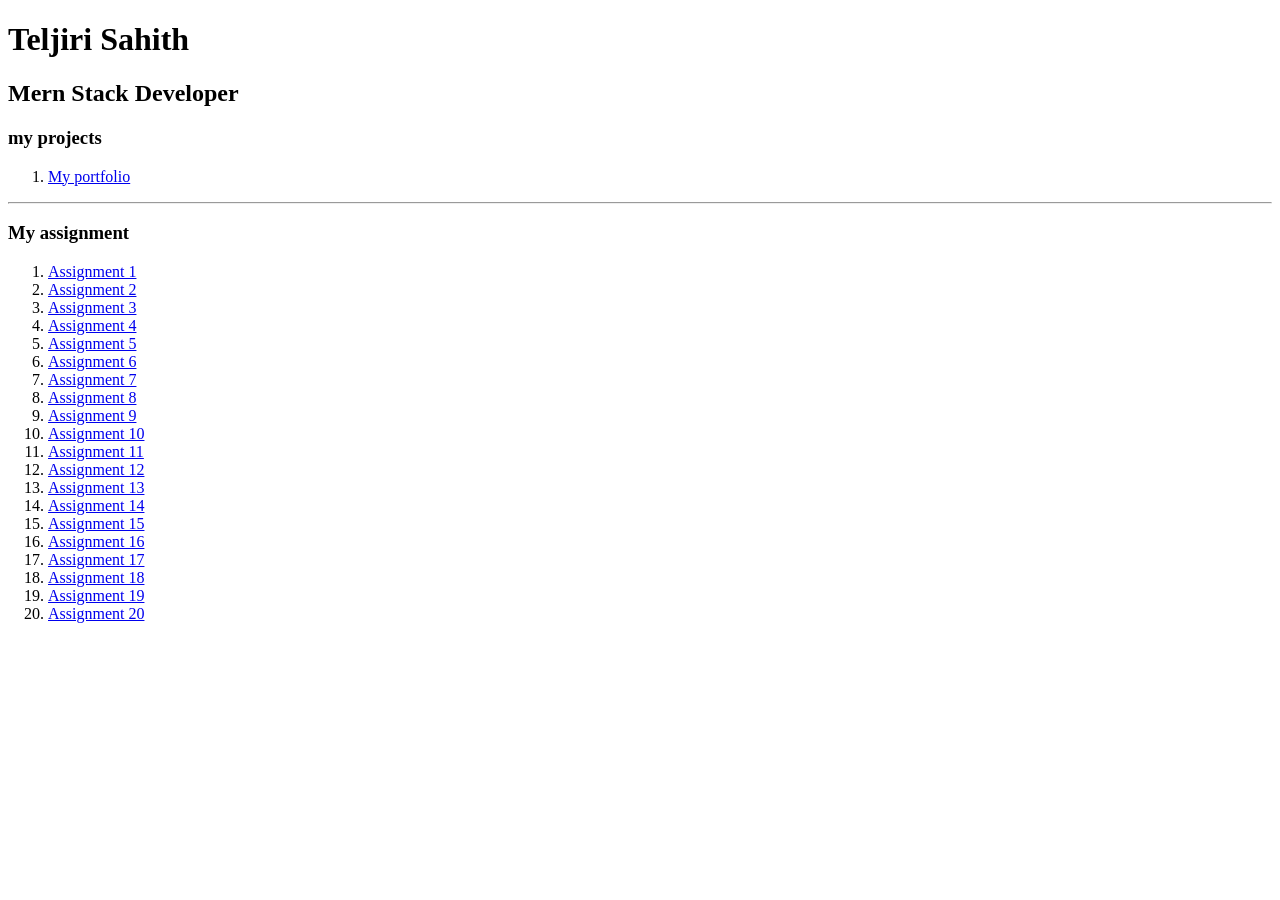
<file: index.html>
<!DOCTYPE html>
<html>
<head>
    <title>My Name</title>
</head>
<body>
        <h1>Teljiri Sahith</h1>
        <h2>Mern Stack Developer</h2>
        <h3>my projects</h3>
        <ol>
            <li><a href="P1">My portfolio</a></li>
        </ol>
        <hr>
        <h3> My assignment</h3>
        <ol>
            <li><a href="A1">Assignment 1</a></li>
            <li><a href="A2">Assignment 2</a></li>
            <li><a href="A3">Assignment 3</a></li>
            <li><a href="A4">Assignment 4</a></li>
            <li><a href="A5">Assignment 5</a></li>
            <li><a href="A6">Assignment 6</a></li>
            <li><a href="A7">Assignment 7</a></li>
            <li><a href="A8">Assignment 8</a></li>
            <li><a href="A9">Assignment 9</a></li>
            <li><a href="A10">Assignment 10</a></li>
            <li><a href="A11">Assignment 11</a></li>
            <li><a href="A12">Assignment 12</a></li>
            <li><a href="A13">Assignment 13</a></li>
            <li><a href="A14">Assignment 14</a></li>
            <li><a href="A15">Assignment 15</a></li>
            <li><a href="A16">Assignment 16</a></li>
            <li><a href="A17">Assignment 17</a></li>
            <li><a href="A18">Assignment 18</a></li>
            <li><a href="A19">Assignment 19</a></li>
            <li><a href="A20">Assignment 20</a></li>

        </ol>
</body>
</html>
</file>
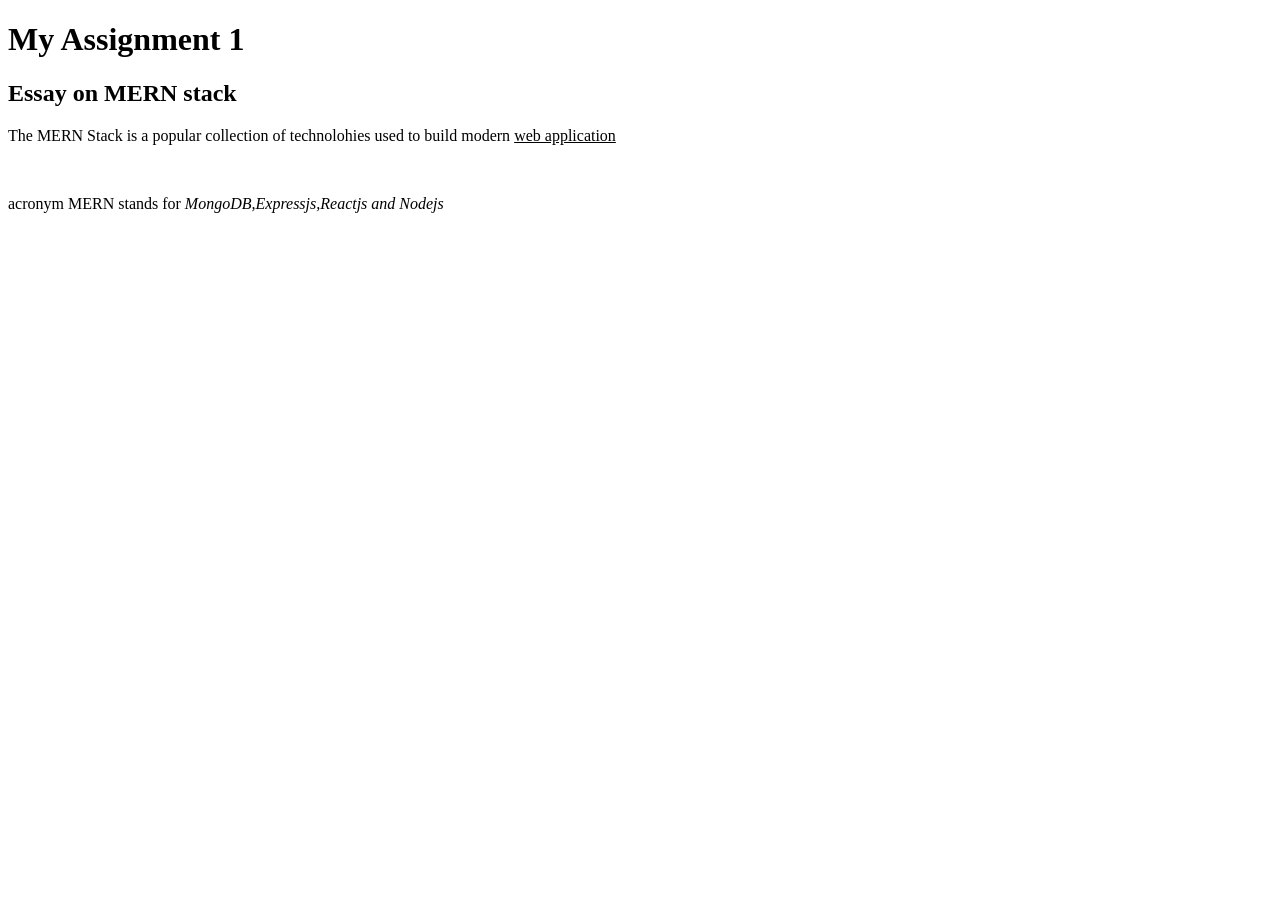
<file: A1/index.html>
<!DOCTYPE html>
<html>
<head>
    <title>My Name</title>
</head>
<body>
    <h1>My Assignment 1</h1>
    <h2 title="MERN= MongoDB,Expressjs,reactjs,nodejs"><b>Essay on MERN stack</b></h2>
    <p>The MERN Stack is a popular collection of technolohies used to build modern <u>web application</u></p><br>
    <p>acronym MERN stands for <em>MongoDB,Expressjs,Reactjs and Nodejs</em></p>
</body>
</html>
</file>
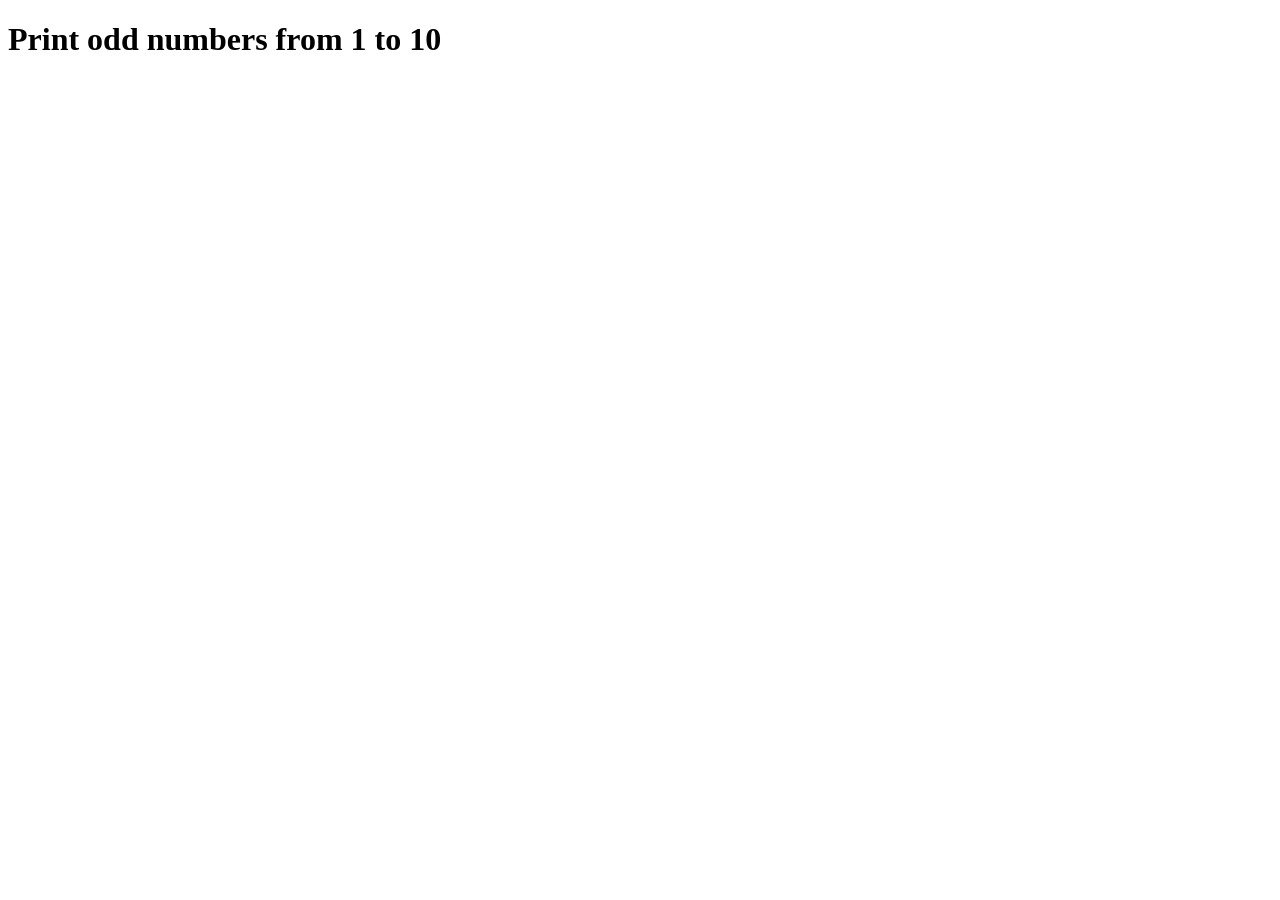
<file: A11/index.html>
<!DOCTYPE html>
<html lang="en">
<head>
    <meta charset="UTF-8">
    <meta name="viewport" content="width=device-width, initial-scale=1.0">
    <title>Document</title>
</head>
<body>
    <h1>
        Print odd numbers from 1 to 10 
    </h1>
    <script src="script.js"></script>
</body>
</html>
</file>
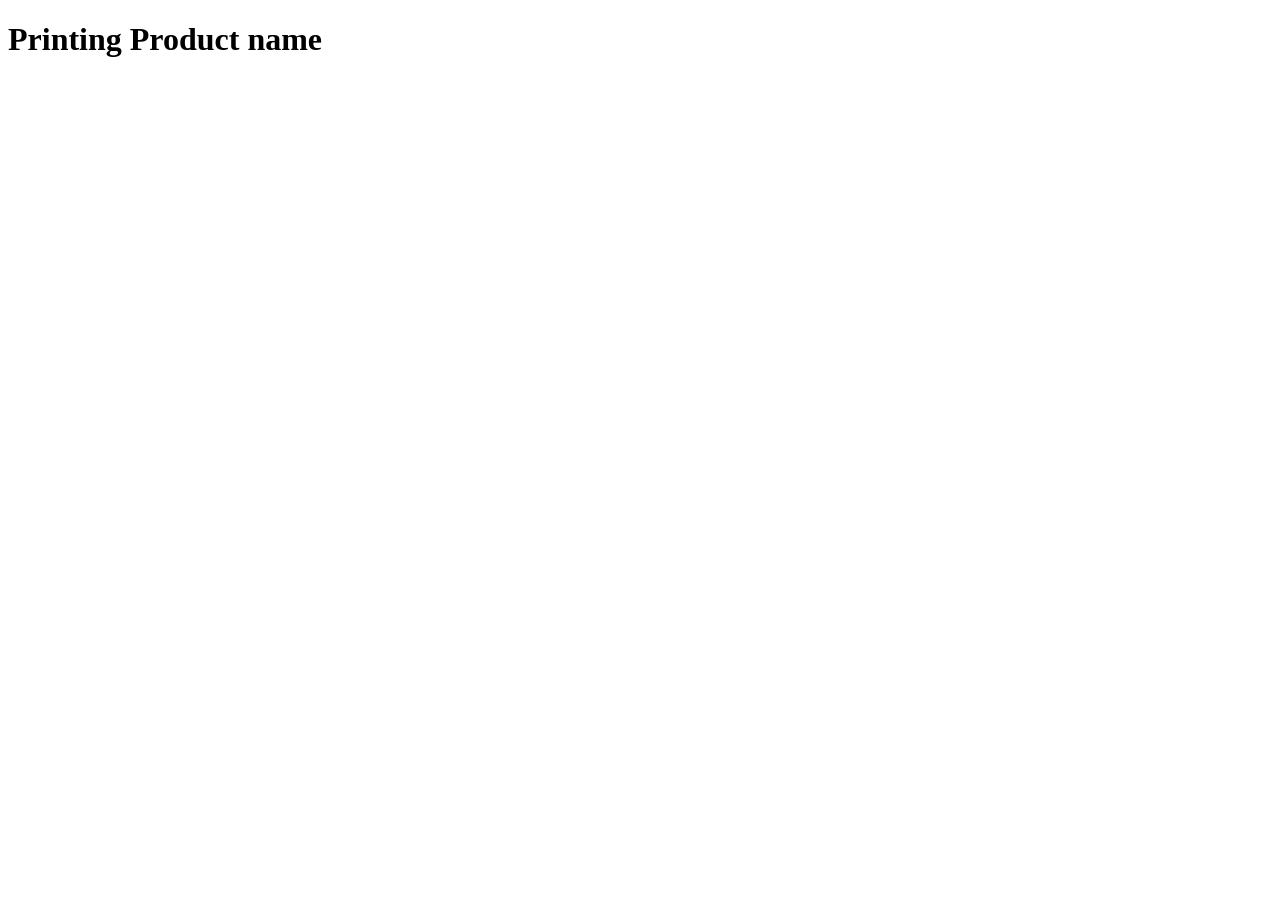
<file: A12/index.html>
<!DOCTYPE html>
<html lang="en">
<head>
    <meta charset="UTF-8">
    <meta name="viewport" content="width=device-width, initial-scale=1.0">
    <title>Document</title>
</head>
<body>
    <h1>
        Printing Product name 
    </h1>
    <script src="script.js"></script>
</body>

</html>
</file>
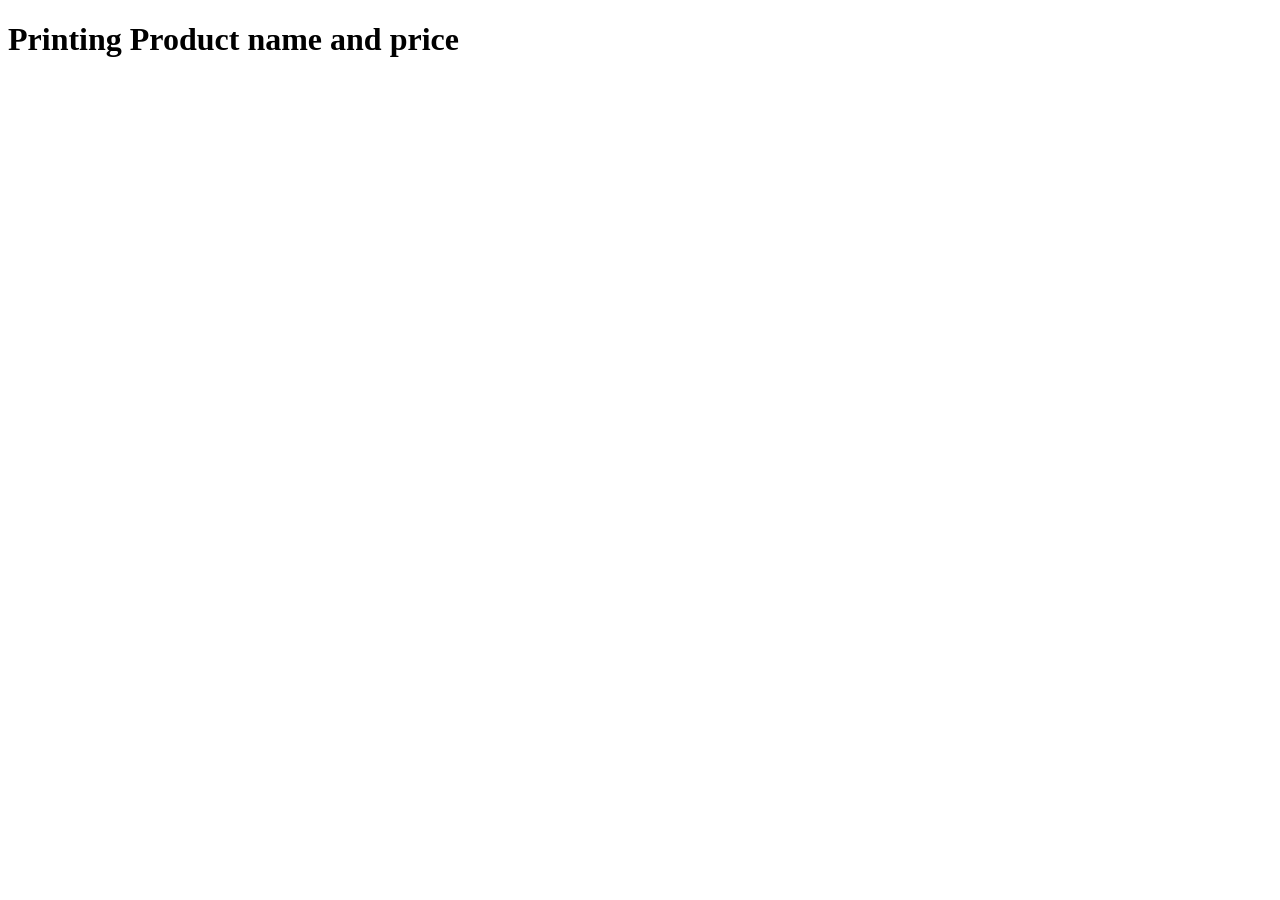
<file: A13/index.html>
<!DOCTYPE html>
<html lang="en">
<head>
    <meta charset="UTF-8">
    <meta name="viewport" content="width=device-width, initial-scale=1.0">
    <title>Document</title>
</head>
<body>
    <h1>
        Printing Product name and price
    </h1>
    <script src="script.js"></script>
</body>
</html>
</file>
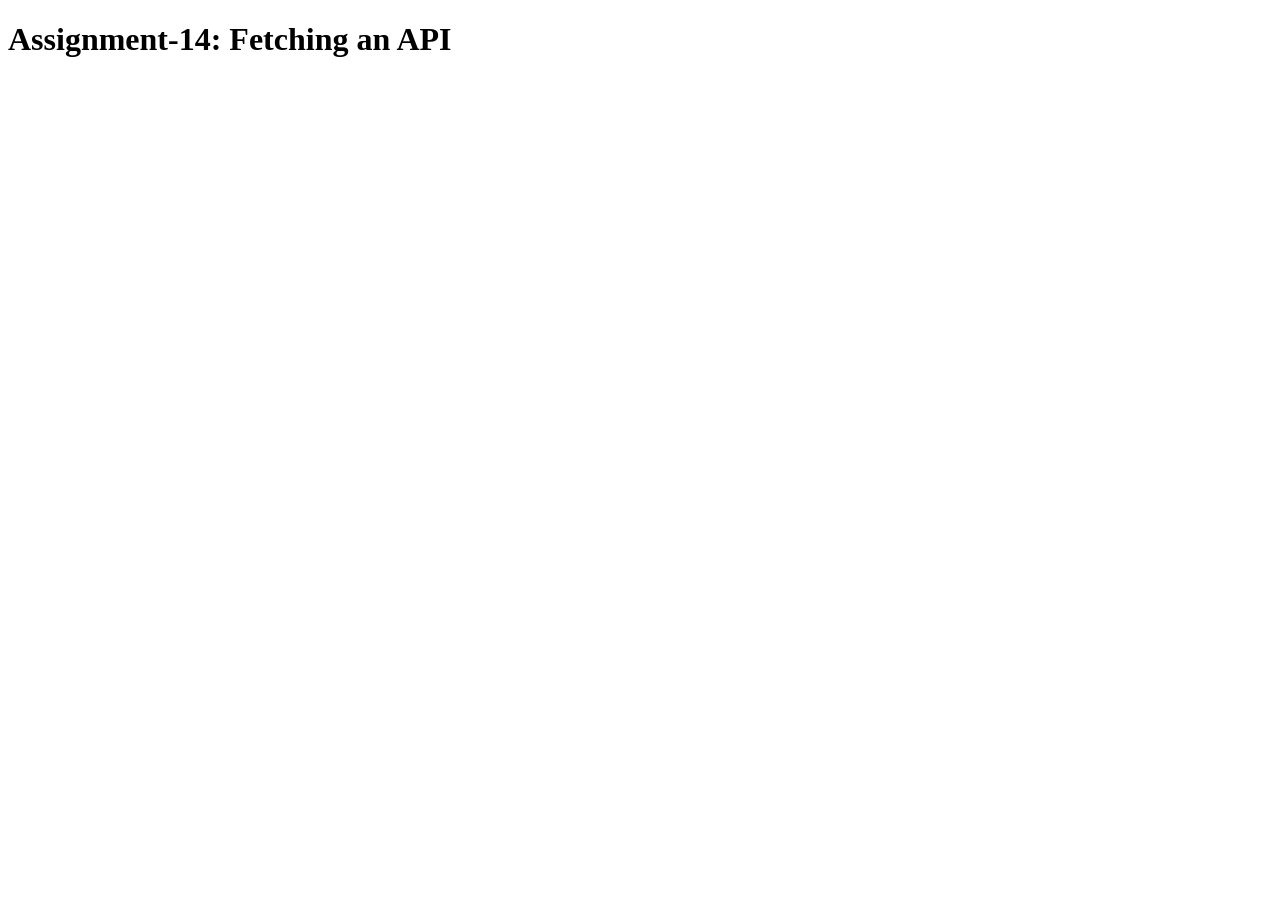
<file: A14/index.html>
<!DOCTYPE html>
<html lang="en">
<head>
    <meta charset="UTF-8">
    <meta name="viewport" content="width=device-width, initial-scale=1.0">
    <title>Document</title>
</head>
<body>
    <h1>Assignment-14: Fetching an API</h1>
    <script src="script.js"></script>
</body>
</html>
</file>
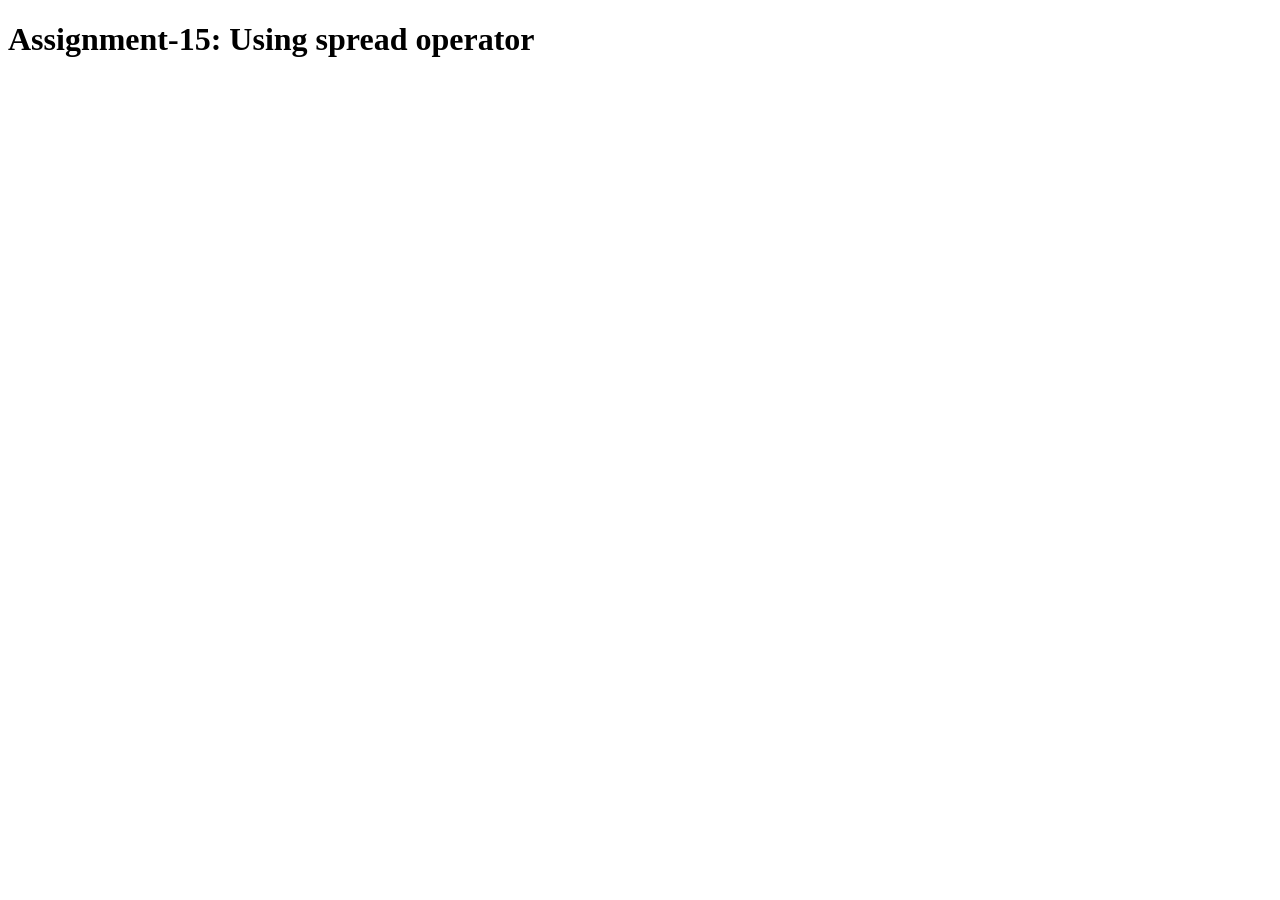
<file: A15/index.html>
<!DOCTYPE html>
<html lang="en">
<head>
    <meta charset="UTF-8">
    <meta name="viewport" content="width=device-width, initial-scale=1.0">
    <title>Document</title>
</head>
<body>
    <h1>Assignment-15: Using spread operator</h1>
    <script src="script.js"></script>
</body>
</html>
</file>
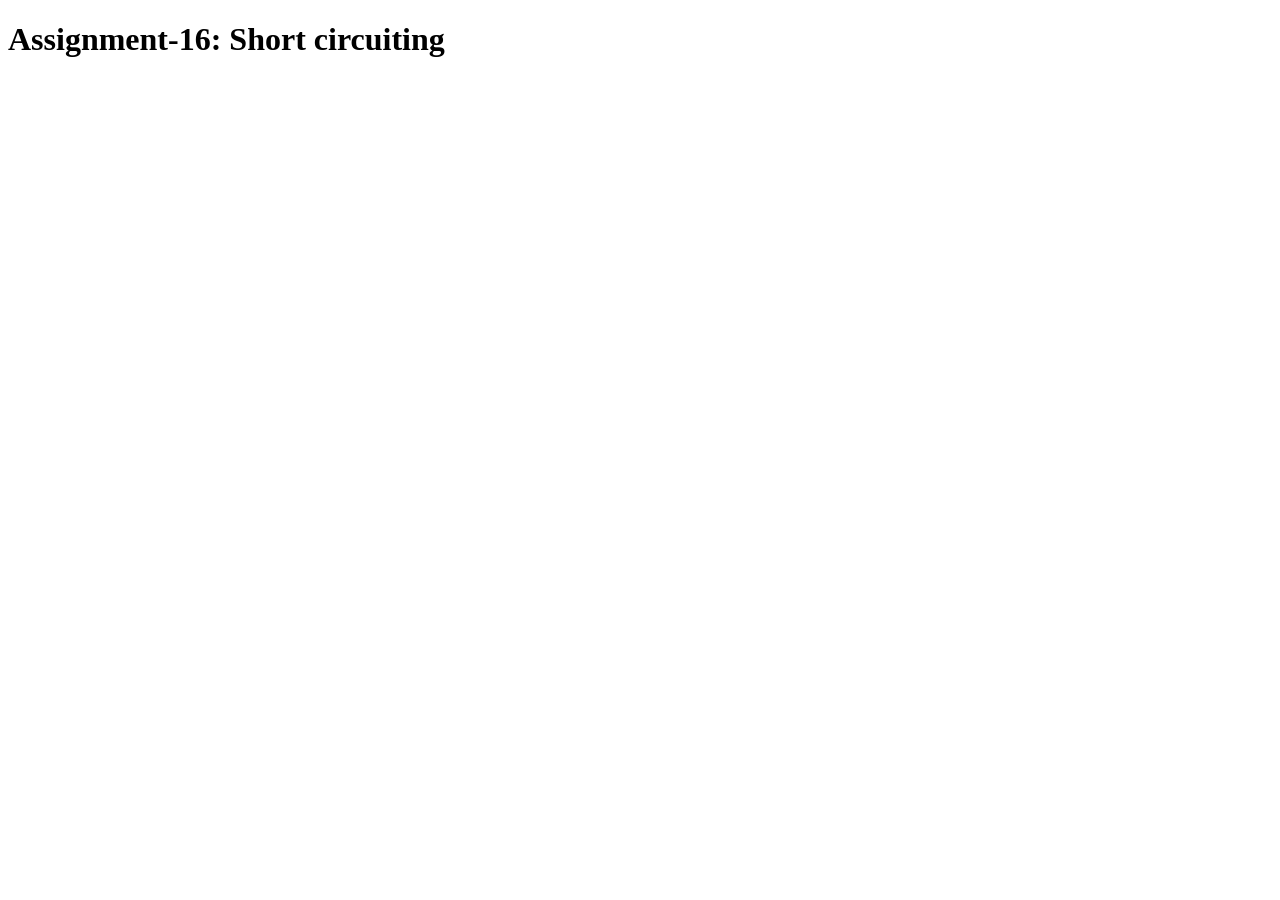
<file: A16/index.html>
<!DOCTYPE html>
<html lang="en">
<head>
    <meta charset="UTF-8">
    <meta name="viewport" content="width=device-width, initial-scale=1.0">
    <title>Document</title>
</head>
<body>
    <h1>Assignment-16: Short circuiting</h1>
    <script src="script.js"></script>
</body>
</html>
</file>
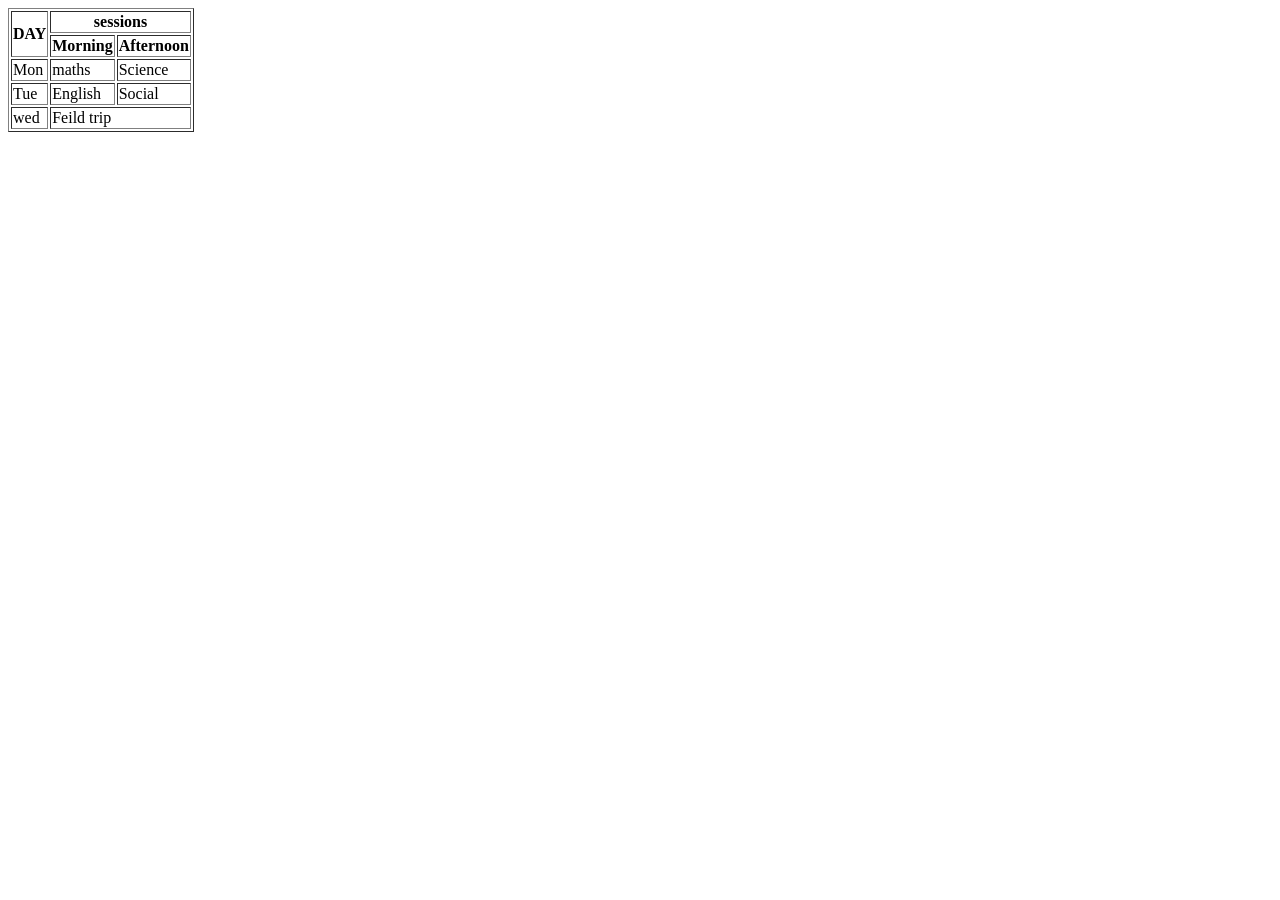
<file: A3/index.html>
<!DOCTYPE html>
<html lang="en">
<head>
    <meta charset="UTF-8">
    <meta name="viewport" content="width=table, initial-scale=1.0">
    <title>Document</title>
</head>
<body>
    <table border="1">
        <thead>
            <tr>
            <th rowspan="2">DAY</th>
            <th colspan="2">sessions</th>
            </tr>
            <tr>
                <th>Morning</th>
                <th>Afternoon</th>
            </tr>
            <tr>
                <td>Mon</td>
                <td>maths</td>
                <td>Science</td>
            </tr>
            <tr>
                <td>Tue</td>
                <td>English</td>
                <td>Social</td>
            </tr>
            <tr>
                <td>wed</td>
                <td colspan="2">Feild trip</td>
            </tr>

        </thead>
    </table>
</body>
</html>
</file>
